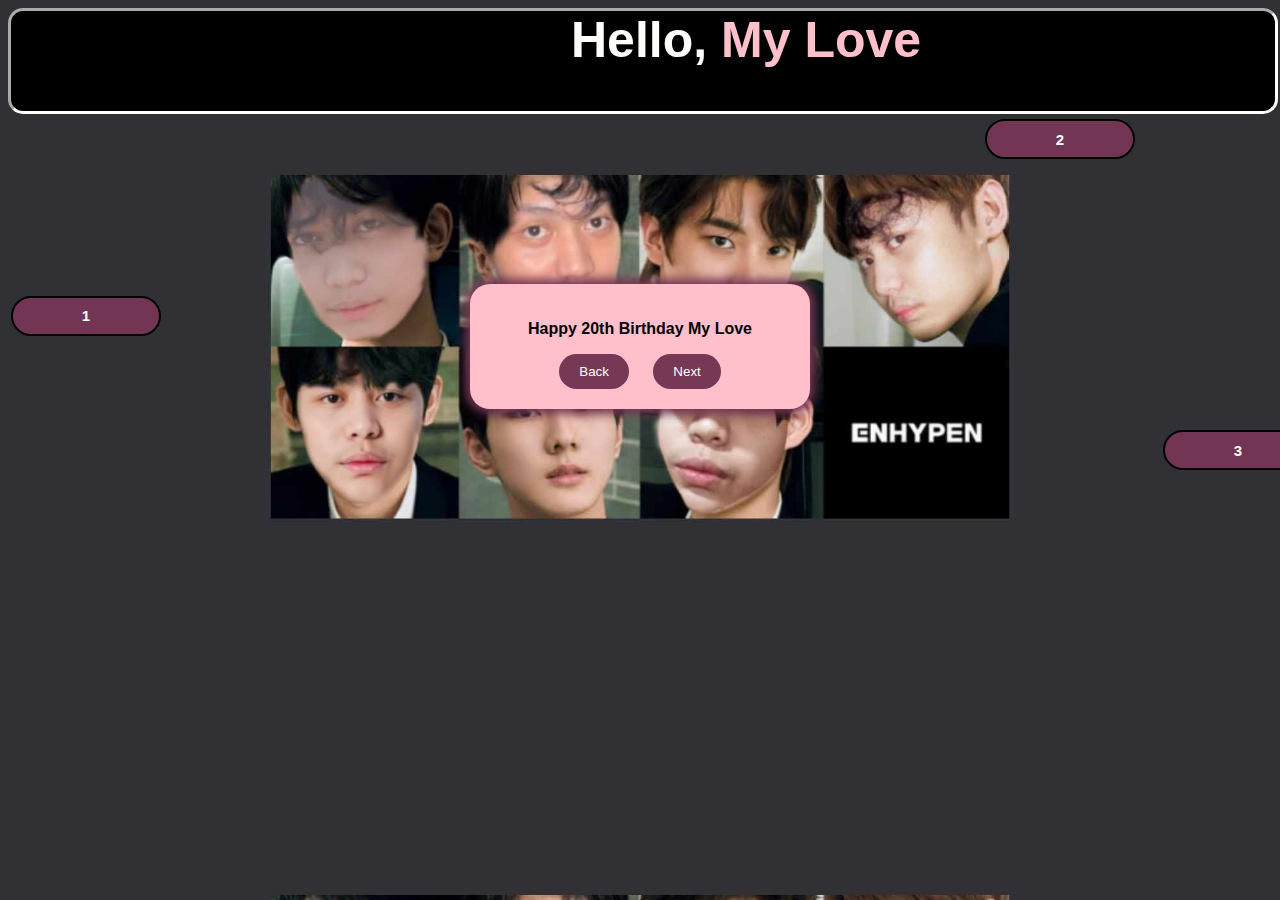
<file: index.html>
<!DOCTYPE html>
<html>
      
  <head>
    <title>
      My GF's Website
    </title>
    <meta charset="UTF-8">
    <meta name="viewport" content="width=device-width, initial-scale=1.0">

     <link rel="stylesheet" href="GfWEbsite.css">
     <link rel="Website Icon" type="apng" href="wired-lineal-20-love-heart.apng">
      <body class="background">
       
       
        
        <div class="headers">
          <div class="firsthead">
            <p class="home1">
              Hello, <span class="gf"> My Love</span>
            </p>
         
       
        </button>
        
        <button class = secbut onclick="alert('LOL, Click the number 3')" >
        1
        </button>   
            
        <button class = firstbut onclick="alert('Just kidding, click the 1st one')" >
          2
        </button>

        <button class = app-button onclick="alert('I Love You so Much Love, Happiest Birthday to you, basahin mo nalang yung nasa gitna hahahaha')">
          3
        </button>
        
        
          </div>
        </div>
        
        <div class="container" id="container">
          <p>This is the initial content.</p>
          <button class="button" id="backButton" disabled>Back</button>
          <button class="button" id="nextButton">Next</button>
        </div>

        

        <script>
          const container = document.getElementById("container");
          const backButton = document.getElementById("backButton");
          const nextButton = document.getElementById("nextButton");
          let step = 0;
          let contents = [
            "Happy 20th Birthday My Love",
            "On this special day, I want to take a moment to celebrate you and all the amazing qualities that make you so unique. You've now entered your twenties, a new chapter filled with endless opportunities and adventures, and I couldn't be more excited to be by your side through it all.",
            "You bring so much joy, love, and laughter into my life every single day. Your kindness, intelligence, and beautiful smile light up my world in ways I never thought possible. I am grateful for every moment we've shared together, and I look forward to creating countless more cherished memories in the years ahead",
            "Until then, my love, let's continue to cherish our moments, support each other's dreams, and celebrate the beautiful love story we're building, one pixel at a time. I love you so much!" 
          ];
          
          function updateContainer() {
            container.innerHTML = `
              <p>${contents[step]}</p>
              <button class="button" id="backButton" ${step === 0 ? 'disabled' : ''}>Back</button>
              <button class="button" id="nextButton">Next</button>
             
            `;
            
            const updatedBackButton = document.getElementById("backButton");
            const updatedNextButton = document.getElementById("nextButton");
            const textContentElement = document.getElementById("textContent");
        
            updatedBackButton.addEventListener("click", handleBack);
            updatedNextButton.addEventListener("click", handleNext);
            textContentElement.addEventListener("input", handleTextChange);
          }
          alert('LOVEEEEE, PINDUTIN MO MUNA YUNG NUMBER 2 BEFORE MO BASAHIN HAHAHAHA');
          function handleBack() {
            if (step > 0) {
              step--;
              updateContainer();
            }
          }
        
          function handleNext() {
            if (step < contents.length - 1) {
              step++;
              updateContainer();
            }
          }
        
          function handleTextChange(event) {
            contents[step] = event.target.value;
          }
        
          updateContainer();
        </script>

        </body>
    </head>
  </html>
</file>
<file: GfWEbsite.css>
.background{
    background-image: url(qwe.jpg);
    height: 35vh;
    background-position: center;
    background-size: cover;
    
  
}

  
.home1{
  display: grid;
  grid-template-columns: 80px 235px;
  display: inline-block;
  font-family: Arial;
  font-weight: bold;
  color:  #FFFDFA;
  font-size: 50px;
  text-align: center;
  margin-left: 560px;
  margin-top: 0%;
  text-align: center;
  
  
}
.home1:hover{
  cursor: pointer;
  color: white;
}
.home1:active{
  opacity: 0.2;
}


.firsthead{
  display: inline-block;
  width: 100%;
  height: 50px
}

.headers{
  height: 100px;
  width: 100%;
  background-color: black;
  border-color: white;
  border-style: inset;
  border-radius: 15px;
  margin: 0 0 0 0;
}
 
.gf{
  color: pink;
  font-weight: 100px;
}

.gf:hover{
  color: pink;
}

.container {
  width: 300px;
  padding: 20px;
  border: 1px solid #ccc;
  text-align: center;
  background-color: pink;
  border: white;
  border-radius: 20px;
  margin:auto;  
  margin-top: 170px;
  box-shadow: 0 0 10px 5px #743653fb;
  font-family: Arial;
  font-weight: bold;
}
.button {
  padding: 10px 20px;
  background-color: #743653fb;
  color: white;
  border: none;
  cursor: pointer;
  margin: 0 10px;
  border-radius: 20px;
  transition: box-shadow 0.15s;
}

.button:hover{
  color: white;
  font-weight: bold;
  box-shadow: 0 0 10px 5px black;
}

.button:active{
  opacity: 0.5;
}

.app-button {
  background-color: #743653fb;
  color: white;
  border: none;
  height: 40px;
  width: 150px;
  border-radius: 20px;
  border-width: 2px;
  border-color:black;
  border-style: solid;
  font-weight: bold;
  font-size: 15px;
  cursor: pointer;
  margin: 0px 0px 0px 370px;
  position: absolute;
  top: 50%;
  -ms-transform: translateY(-50%);
  transform: translateY(-50%);
  transition: background-color 0.15s,
    color 0.15s;
}

.app-button:hover{
  background-color: white;
  color: rgba(255, 2, 171, 0.897);
  border-width: 2px;
  border-color:black;
  box-shadow: 0 0 10px 5px black;
  }
  .app-button:active{
    box-shadow: 5px 5px 10px gray;
  }
  
  .firstbut{
    background-color: #743653fb;
    color: white;
    border: none;
    height: 40px;
    width: 150px;
    border-radius: 20px;
    border-width: 2px;
    border-color:black;
    border-style: solid;
    font-weight: bold;
    font-size: 15px;
    cursor: pointer;
    margin: 0px 0px 0px 15%;
    transition: background-color 0.15s,
      color 0.15s;
      position: absolute;
    
  }

  .firstbut:hover{
    background-color: white;
    color: rgba(255, 2, 171, 0.897);
    border-width: 2px;
    border-color:black;
    box-shadow: 0 0 10px 5px black;
    }
    .firstbut:active{
      box-shadow: 5px 5px 10px gray;
    }

  .secbut{
    background-color: #743653fb;
    color: white;
    border: none;
    height: 40px;
    width: 150px;
    border-radius: 20px;
    border-width: 2px;
    border-color:black;
    border-style: solid;
    font-weight: bold;
    font-size: 15px;
    cursor: pointer;
    display: inline-block;
    margin: 14% 50% 0% 0%;
    transition: background-color 0.15s,
      color 0.15s;
  }
  .secbut:hover{
    background-color: white;
    color: rgba(255, 2, 171, 0.897);
    border-width: 2px;
    border-color:black;
    box-shadow: 0 0 10px 5px black;
    }
    .secbut:active{
      box-shadow: 5px 5px 10px gray;
    }
</file>
